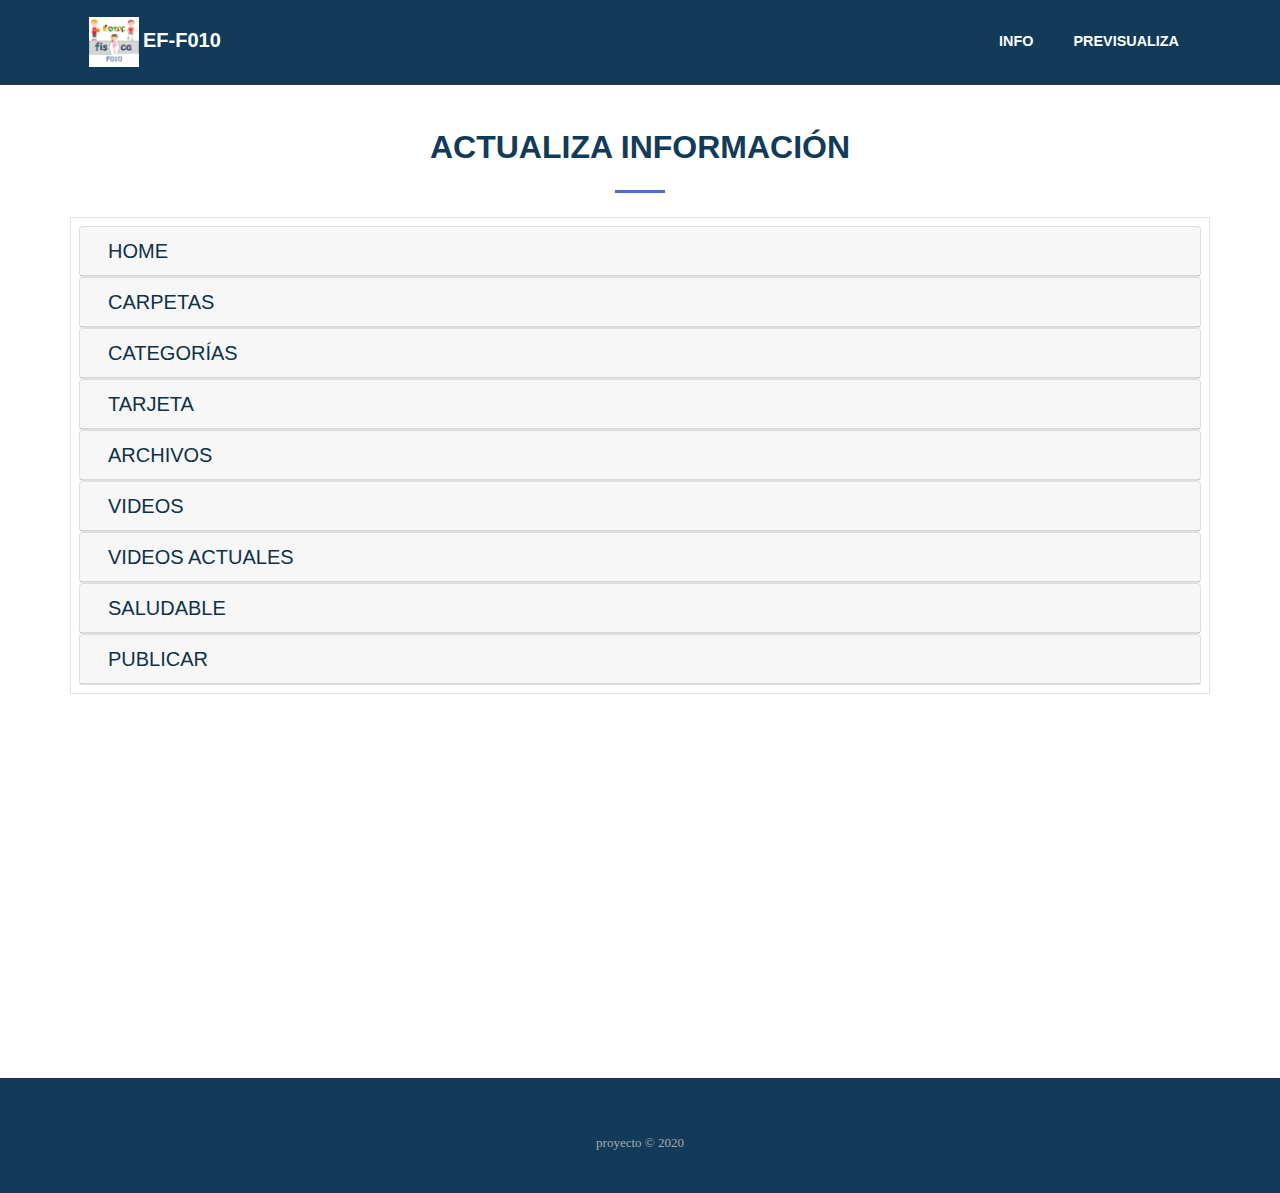
<file: index2.html>
<!DOCTYPE html>
<html>

<head>
    <meta charset="utf-8">
    <meta name="viewport" content="width=device-width, initial-scale=1.0, shrink-to-fit=no">
    <title>EF-F010</title>
    <meta name="" content="">
    <link rel="stylesheet" href="assets/bootstrap/css/bootstrap.min.css?h=b55fd18a588bada317c628095afa772a">
    <link rel="stylesheet" href="https://fonts.googleapis.com/css?family=Open+Sans:300italic,400italic,600italic,700italic,800italic,400,300,600,700,800">
    <link rel="stylesheet" href="https://fonts.googleapis.com/css?family=Merriweather:400,300,300italic,400italic,700,700italic,900,900italic">
    <link rel="stylesheet" href="https://cdnjs.cloudflare.com/ajax/libs/font-awesome/4.7.0/css/font-awesome.min.css">
    <link rel="stylesheet" href="assets/css/styles.min.css?h=8b2637d24f63b3861e099688c05e3612">
    <link rel="stylesheet" href="https://cdnjs.cloudflare.com/ajax/libs/magnific-popup.js/1.1.0/magnific-popup.min.css">
    <link rel="stylesheet" href="https://cdn.datatables.net/1.10.21/css/dataTables.bootstrap4.min.css">
    <link rel="stylesheet" href="https://cdnjs.cloudflare.com/ajax/libs/animate.css/3.5.2/animate.min.css">
<!-- data app -->
    <meta name="apple-mobile-web-app-status-bar-style" content="black-translucent">
    <meta name="mobile-web-app-capable" content="yes">
    <meta name="HandheldFriendly" content="true">
    <meta name="MobileOptimized" content="width">
    <meta name="theme-color" content="#2196F3">

    <link rel="shortcut icon" type="image/png" href="assets/img/icons/mainlogo.png">
    <link rel="apple-touch-icon" href="assets/img/icons/mainlogo.png">
    <link rel="apple-touch-startup-image" href="assets/img/icons/mainlogo.png">
    <link rel="manifest" href="./manifest.json">
    <!-- end app -->
</head>

<body id="page-top">
    <nav class="navbar navbar-light navbar-expand-lg fixed-top border-dark" id="mainNav">
        <div class="container"><a class="navbar-brand js-scroll-trigger" href="#page-top"><img class="m-1" src="assets/img/logo_juan.jpg?h=9c60530c14723759f21747f8526563cd" width="50px" height="50px">Ef-f010</a><button data-toggle="collapse" data-target="#navbarResponsive" class="navbar-toggler navbar-toggler-right"
                type="button" aria-controls="navbarResponsive" aria-expanded="false" aria-label="Toggle navigation"><i class="fa fa-align-justify" data-bs-hover-animate="rubberBand"></i></button>
            <div class="collapse navbar-collapse" id="navbarResponsive">
                <ul class="nav navbar-nav ml-auto scrollhorizon">
                    <li class="nav-item" role="presentation"><a class="nav-link js-scroll-trigger" data-target="#modal-app" data-toggle="modal" href="#"><i class="fa fa-info-circle m-1" style="color: rgb(239,187,110);"></i>info</a></li>
                    <li class="nav-item" role="presentation"><a class="nav-link previewButton" data-target="#modal-preview" data-toggle="modal" href="#"><i class="fa fa-window-restore jello animated infinite m-1" style="color: rgb(110,239,208);"></i>Previsualiza</a></li>
                </ul>
            </div>
        </div>
    </nav>
    <section>
        <div class="container">
            <div class="row">
                <div class="col-lg-12 text-center">
                    <h2 class="text-uppercase section-heading" style="color: rgb(17,59,89);"><strong>Actualiza información</strong></h2>
                    <hr class="my-4">
                </div>
            </div>
        </div>
        <div class="container border">
            <div class="row folder-category">
                <div class="col p-2" style="font-family: 'Open Sans', sans-serif;">
                    <div role="tablist" id="Info">
                        <div class="card">
                            <div class="card-header" role="tab">
                                <h5 class="mb-0"><a data-toggle="collapse" aria-expanded="false" aria-controls="Info .item-1" href="#Info .item-1"><i class="fa fa-home m-1" style="color: rgb(112,0,255);"></i>HOME</a></h5>
                            </div>
                            <div class="collapse item-1" role="tabpanel" data-parent="#Info">
                                <div class="card-body">
                                    <p class="card-text text-uppercase" style="font-family: 'Open Sans', sans-serif;color: rgb(143,150,157);">Actualizar&nbsp;información&nbsp;de&nbsp;portada<br></p>
                                    <div class="form-home"></div>
                                </div>
                            </div>
                        </div>
                        <div class="card">
                            <div class="card-header" role="tab">
                                <h5 class="mb-0"><a data-toggle="collapse" aria-expanded="false" aria-controls="Info .item-2" href="#Info .item-2"><i class="fa fa-folder m-1" style="color: rgb(0,149,255);"></i>CARPETAS</a></h5>
                            </div>
                            <div class="collapse item-2" role="tabpanel" data-parent="#Info">
                                <div class="card-body">
                                    <p class="card-text text-uppercase" style="color: rgb(143,150,157);"><i class="fa fa-question bg-light border rounded-0 border-primary shadow-sm m-1 p-2" style="color: rgb(0,138,238);"></i><strong>Puedes&nbsp;agregar,&nbsp;actualizar&nbsp;o&nbsp;eliminar&nbsp;carpetas,&nbsp;recuerda&nbsp;que&nbsp;si&nbsp;eliminas&nbsp;una&nbsp;carpeta&nbsp;todo&nbsp;el&nbsp;contenido&nbsp;interno&nbsp;se&nbsp;borrará</strong><br></p>
                                    <a
                                        class="text-uppercase btn-categorias-show" data-bs-hover-animate="flash" href="#"><i class="fa fa-folder m-1" style="color: rgb(0,149,255);"></i>&nbsp;ver carpetas</a>
                                </div>
                            </div>
                        </div>
                        <div class="card">
                            <div class="card-header" role="tab">
                                <h5 class="mb-0"><a data-toggle="collapse" aria-expanded="false" aria-controls="Info .item-3" href="#Info .item-3"><i class="fa fa-list-alt m-1" style="color: rgb(204,0,255);"></i>CATEGORÍAS<br></a></h5>
                            </div>
                            <div class="collapse item-3" role="tabpanel" data-parent="#Info">
                                <div class="card-body">
                                    <p class="card-text text-uppercase" style="color: rgb(143,150,157);"><i class="fa fa-question bg-light border rounded-0 border-primary shadow-sm m-1 p-2" style="color: rgb(0,138,238);"></i><strong>Gestiona&nbsp;y&nbsp;administra&nbsp;las&nbsp;categorías</strong><br></p><a class="text-uppercase btn-show-categoria"
                                        data-bs-hover-animate="flash" href="#"><i class="fa fa-folder m-1" style="color: rgb(0,149,255);"></i>&nbsp;Ver Categorías</a></div>
                            </div>
                        </div>
                        <div class="card">
                            <div class="card-header" role="tab">
                                <h5 class="mb-0"><a data-toggle="collapse" aria-expanded="false" aria-controls="Info .item-4" href="#Info .item-4"><i class="fa fa-ticket m-1" style="color: rgb(41,120,3);"></i>TARJETA<br></a></h5>
                            </div>
                            <div class="collapse item-4" role="tabpanel" data-parent="#Info">
                                <div class="card-body">
                                    <p class="card-text text-uppercase" style="color: rgb(143,150,157);"><i class="fa fa-question bg-light border rounded-0 border-primary shadow-sm m-1 p-2" style="color: rgb(0,138,238);"></i><strong>Anexa&nbsp;información&nbsp;alterna&nbsp;como&nbsp;tarjeta&nbsp;de&nbsp;contenido</strong><br></p>
                                    <a
                                        class="text-uppercase btn-tarjeta-index" data-bs-hover-animate="flash" href="#"><i class="fa fa-sticky-note swing animated infinite m-1" style="color: rgb(91,103,167);"></i>&nbsp;Contenido Tarjeta</a>
                                </div>
                            </div>
                        </div>
                        <div class="card">
                            <div class="card-header" role="tab">
                                <h5 class="mb-0"><a data-toggle="collapse" aria-expanded="false" aria-controls="Info .item-5" href="#Info .item-5"><i class="fa fa-files-o pulse animated infinite m-1" style="color: rgb(4,147,104);"></i>ARCHIVOS</a></h5>
                            </div>
                            <div class="collapse item-5" role="tabpanel" data-parent="#Info">
                                <div class="card-body">
                                    <p class="card-text text-uppercase" style="color: rgb(143,150,157);"><i class="fa fa-question bg-light border rounded-0 border-primary shadow-sm m-1 p-2" style="color: rgb(0,138,238);"></i><strong>ARCHIVOS DE DRIVE</strong></p><a data-bs-hover-animate="flash" class="btn-files-index"
                                        href="#"><i class="fa fa-file-pdf-o swing animated infinite m-1" style="color: rgb(201,42,42);"></i>&nbsp;VER ARCHIVOS</a></div>
                            </div>
                        </div>
                        <div class="card">
                            <div class="card-header" role="tab">
                                <h5 class="mb-0"><a data-toggle="collapse" aria-expanded="false" aria-controls="Info .item-6" href="#Info .item-6"><i class="fa fa-film pulse animated infinite m-1" style="color: rgb(147,4,4);"></i>VIDEOS</a></h5>
                            </div>
                            <div class="collapse item-6" role="tabpanel" data-parent="#Info">
                                <div class="card-body">
                                    <p class="card-text text-uppercase" style="color: rgb(143,150,157);"><i class="fa fa-question bg-light border rounded-0 border-primary shadow-sm m-1 p-2" style="color: rgb(0,138,238);"></i><strong>Tienes&nbsp;que&nbsp;colocar&nbsp;el&nbsp;link&nbsp;de&nbsp;los&nbsp;videos&nbsp;de&nbsp;youtube</strong><br></p>
                                    <a
                                        class="text-uppercase btn-videos-index" data-bs-hover-animate="flash" href="#"><i class="fa fa-file-movie-o swing animated infinite m-1" style="color: rgb(201,42,42);"></i>&nbsp;Obtener los Videos</a>
                                </div>
                            </div>
                        </div>
                        <div class="card">
                            <div class="card-header" role="tab">
                                <h5 class="mb-0"><a data-toggle="collapse" aria-expanded="false" aria-controls="Info .item-7" href="#Info .item-7"><i class="fa fa-film swing animated infinite m-1" style="color: rgb(147,124,4);"></i>VIDEOS ACTUALES</a></h5>
                            </div>
                            <div class="collapse item-7" role="tabpanel" data-parent="#Info">
                                <div class="card-body">
                                    <p class="card-text text-uppercase" style="color: rgb(143,150,157);"><i class="fa fa-question bg-light border rounded-0 border-primary shadow-sm m-1 p-2" style="color: rgb(0,138,238);"></i><strong>Administra&nbsp;los&nbsp;videos&nbsp;que&nbsp;se&nbsp;muestran&nbsp;como&nbsp;categoría&nbsp;actual</strong><br></p>
                                    <a
                                        class="text-uppercase btn-video-actual-index" data-bs-hover-animate="flash" href="#"><i class="fa fa-file-movie-o swing animated infinite m-1" style="color: rgb(201,42,42);"></i>&nbsp;Actuales</a>
                                </div>
                            </div>
                        </div>
                        <div class="card">
                            <div class="card-header" role="tab">
                                <h5 class="mb-0"><a data-toggle="collapse" aria-expanded="false" aria-controls="Info .item-8" href="#Info .item-8"><i class="fa fa-heart jello animated infinite m-1" style="color: rgb(147,4,4);"></i>SALUDABLE</a></h5>
                            </div>
                            <div class="collapse item-8" role="tabpanel" data-parent="#Info">
                                <div class="card-body">
                                    <p class="card-text text-uppercase" style="color: rgb(143,150,157);"><i class="fa fa-question bg-light border rounded-0 border-primary shadow-sm m-1 p-2" style="color: rgb(0,138,238);"></i><strong>Categoría&nbsp;saludable&nbsp;puedes&nbsp;colocar&nbsp;videos&nbsp;y&nbsp;archivos</strong><br></p>
                                    <a
                                        class="text-uppercase btn-videos-saludable-create" data-bs-hover-animate="flash" href="#"><i class="fa fa-plus-square-o swing animated infinite m-1" style="color: rgb(57,153,101);"></i>&nbsp;Agregar</a><a class="text-uppercase btn-videos-saludable-index" data-bs-hover-animate="flash" href="#"><i class="fa fa-file-movie-o swing animated infinite m-1" style="color: rgb(201,42,42);"></i>&nbsp;Videos</a>
                                        <a
                                            class="text-uppercase btn-archivos-saludable-index-files" data-bs-hover-animate="flash" href="#"><i class="fa fa-folder-open-o swing animated infinite m-1" style="color: rgb(210,79,6);"></i>&nbsp;Archivos</a>
                                </div>
                            </div>
                        </div>
                        <div class="card">
                            <div class="card-header" role="tab">
                                <h5 class="mb-0"><a data-toggle="collapse" aria-expanded="false" aria-controls="Info .item-9" href="#Info .item-9"><i class="fa fa-save m-1" style="color: rgb(15,4,147);"></i>PUBLICAR</a></h5>
                            </div>
                            <div class="collapse item-9" role="tabpanel" data-parent="#Info">
                                <div class="card-body">
                                    <p class="card-text text-uppercase" style="color: rgb(143,150,157);"><i class="fa fa-question bg-light border rounded-0 border-primary shadow-sm m-1 p-2" style="color: rgb(0,138,238);"></i><strong>Guarda&nbsp;y&nbsp;Genera&nbsp;el&nbsp;archivo&nbsp;de&nbsp;configuración&nbsp;para&nbsp;que&nbsp;sea&nbsp;publico.</strong><br></p>
                                    <a
                                        class="text-uppercase btn-almacena-data" data-bs-hover-animate="flash" href="#"><i class="fa fa-database swing animated infinite m-1" style="color: rgb(160,42,201);"></i>&nbsp;Almacena</a>
                                </div>
                            </div>
                        </div>
                    </div>
                </div>
            </div>
        </div>
    </section>
    <section id="saludable" class="p-0"></section>
    <div>
        <div class="modal fade" role="dialog" tabindex="-1" id="sinConexion" style="background-color: rgba(0,0,0,0.77);">
            <div class="modal-dialog" role="document">
                <div class="modal-content">
                    <div class="modal-header" style="background-color: #091e2c;color: rgb(255,255,255);">
                        <h4 class="modal-title">Error</h4><button type="button" class="close" data-dismiss="modal" aria-label="Close"><span aria-hidden="true">×</span></button></div>
                    <div class="modal-body">
                        <p style="color: rgb(221,45,87);">NO HAY CONEXIÓN</p>
                    </div>
                    <div class="modal-footer"></div>
                </div>
            </div>
        </div>
        <div id="loading-screen" style="display:none"><img src="assets/img/app/spinning-circles.svg?h=297f7dc1679f88d5a3af0e50e65fef03"></div>
        <div class="modal fade" role="dialog" tabindex="-1" id="modal-app">
            <div class="modal-dialog modal-dialog-centered modal-dialog-scrollable" role="document">
                <div class="modal-content">
                    <div class="modal-header border rounded-0" style="background-color: #091e2c;">
                        <h4 class="modal-title" style="color: rgb(255,255,255);">Información de la app</h4><button type="button" class="close" data-dismiss="modal" aria-label="Close"><span aria-hidden="true">×</span></button></div>
                    <div class="modal-body">
                        <p class="desc-app text-center">EDUC FISICA F010</p>
                        <div class="text-center"><img width="250px" height="250px" src="assets/img/logo_juan.jpg?h=9c60530c14723759f21747f8526563cd"></div>
                    </div>
                    <div class="modal-footer"><button class="btn btn-light" type="button" data-dismiss="modal">Cerrar</button></div>
                </div>
            </div>
        </div>
        <div class="modal fade" role="dialog" tabindex="-1" id="modal-preview" aria-hidden="true">
            <div class="modal-dialog modal-xl modal-dialog-scrollable" role="document">
                <div class="modal-content">
                    <div class="modal-header border rounded-0" style="background-color: #091e2c;">
                        <h4 class="modal-title" style="color: rgb(255,255,255);">ESTADO DE LA WEB-APP</h4><button type="button" class="close" data-dismiss="modal" aria-label="Close"><span aria-hidden="true">×</span></button></div>
                    <div class="modal-body">
                        <p class="desc-app text-center">PREVISUALIZACIÓN</p><iframe id="previewIframe" title="Inline Frame Example" width="100%" height="400px" src="#">
</iframe></div>
                    <div class="modal-footer"><button class="btn btn-light" type="button" data-dismiss="modal">Cerrar</button></div>
                </div>
            </div>
        </div>
    </div>
    <section>
        <div class="modal fade text-uppercase shadow-lg pregunta" role="dialog" tabindex="-1">
            <div class="modal-dialog modal-lg modal-dialog-scrollable" role="document">
                <div class="modal-content">
                    <div class="modal-header" style="background-color: #15405c;color: rgb(255,255,255);">
                        <h4 class="modal-title"><i class="fa fa-question-circle m-2"></i><strong>pregunta</strong></h4><button type="button" class="close" data-dismiss="modal" aria-label="Close"><span aria-hidden="true">×</span></button></div>
                    <div class="modal-body" style="background-color: #dedede;height: 142px;"><i class="fa fa-question-circle m-1" style="font-size: 103px;color: rgb(21,64,92);"></i>
                        <div class="text-right">
                            <p class="desc-pregunta" style="color: rgb(7,45,82);">mensaje</p>
                        </div>
                    </div>
                    <div class="modal-footer"><button class="btn btn-light pregunta-no" type="button" data-dismiss="modal">No</button><button class="btn btn-primary pregunta-si" type="button">si</button></div>
                </div>
            </div>
        </div>
        <div class="modal fade" role="dialog" tabindex="-1" id="modal-trabajo">
            <div class="modal-dialog modal-xl modal-dialog-scrollable" role="document">
                <div class="modal-content">
                    <div class="modal-header" style="background-color: #1e205e;color: rgb(255,255,255);">
                        <h4 class="modal-title">Modal Title</h4><button type="button" class="close" data-dismiss="modal" aria-label="Close"><span aria-hidden="true">×</span></button></div>
                    <div class="modal-body">
                        <p>The content of your modal.</p>
                    </div>
                    <div class="modal-footer"><button class="btn btn-light" type="button" data-dismiss="modal">Cerrar</button></div>
                </div>
            </div>
        </div>
        <div class="modal fade" role="dialog" tabindex="-1" id="modal-carga" style="background-color: rgba(0,0,0,0.91);">
            <div class="modal-dialog modal-sm modal-dialog-centered" role="document">
                <div class="modal-content">
                    <div class="modal-body text-center" style="background-color: #ebebeb;"><span class="spinner-border" role="status" style="font-size: 110px;color: rgb(17,59,89);"></span>
                        <p style="color: rgb(17,59,89);">Cargando</p>
                    </div>
                </div>
            </div>
        </div>
    </section>
    <div class="footer-basic" style="background-color: rgb(17,59,89);">
        <footer>
            <p class="copyright">proyecto © 2020</p>
        </footer>
    </div>
    <script src="https://cdnjs.cloudflare.com/ajax/libs/jquery/3.4.1/jquery.min.js"></script>
    <script src="https://cdnjs.cloudflare.com/ajax/libs/twitter-bootstrap/4.4.1/js/bootstrap.bundle.min.js"></script>
    <script src="https://cdnjs.cloudflare.com/ajax/libs/jquery-easing/1.4.1/jquery.easing.min.js"></script>
    <script src="https://cdnjs.cloudflare.com/ajax/libs/magnific-popup.js/1.1.0/jquery.magnific-popup.min.js"></script>
    <script src="https://cdnjs.cloudflare.com/ajax/libs/sql.js/1.3.0/dist/sql-asm.js" crossorigin="anonymous"></script>
    <script src="https://cdn.datatables.net/1.10.21/js/jquery.dataTables.min.js"></script>
    <script src="https://cdn.datatables.net/1.10.21/js/dataTables.bootstrap4.min.js"></script>
    <script src="assets/js/script.min.js?h=175e10248e0b15c622cd03bdd2334453"></script>
</body>

</html>
</file>
<file: assets/css/styles.min.css>
p,span{font-family:'Open Sans'}.obscuro{background-color:rgba(0,0,0,.61);box-shadow:0 0 4px 3px #113b59;border-radius:4px}#mainNav,.btn-primary{background-color:#113b59}hr{max-width:50px;border-width:3px;border-color:#4e6cd6}#mainNav{border-bottom:1px solid rgba(33,37,41,.1);transition:all .2s}.perfil{border:5px solid #113b59;box-shadow:0 0 1px 2px #fff}.navbar-light .navbar-toggler{color:rgba(255,255,255,.5);border-color:rgba(0,0,0,.1)}.btn-primary{border-color:#1b5d8c}a:hover{text-decoration:underline}a,a:hover{color:#0e314a}.btn-primary.focus,.btn-primary:focus,.btn-primary:hover,.btn-primary:not(:disabled):not(.disabled).active,.btn-primary:not(:disabled):not(.disabled):active,.show>.btn-primary.dropdown-toggle{color:#fff;background-color:#0e314a;border-color:#174e76}.btn-primary:not(:disabled):not(.disabled).active:focus,.btn-primary:not(:disabled):not(.disabled):active:focus,.show>.btn-primary.dropdown-toggle:focus{box-shadow:0 0 0 .2rem #113b59}.btn-primary:active,.btn-primary:focus,.btn-primary:hover{color:#fff;background-color:#0e314a!important;cursor:pointer}.btn-primary:active,.btn-primary:focus{box-shadow:0 0 0 .2rem #174e76!important}.bg-primary{background-color:#113b59!important}.text-primary{color:#113b59!important}.portfolio-box .portfolio-box-caption{position:absolute;bottom:0;display:block;width:100%;height:100%;text-align:center;opacity:0;color:#fff;background:rgba(17,59,89,.9);transition:all .2s}.modal-body,hr{position:relative}@media (min-width:992px){#mainNav.navbar-shrink .navbar-brand,#mainNav.navbar-shrink .navbar-brand:focus,#mainNav.navbar-shrink .navbar-brand:hover{color:#fff}#mainNav .a{color:#f4f1f0}#mainNav.navbar-shrink{border-bottom:1px solid rgba(51,94,136,.59);background-color:#113b59}}#mainNav .navbar-brand{font-weight:700;text-transform:uppercase;color:#fff}#mainNav .navbar-nav>li.nav-item>a.nav-link,#mainNav .navbar-nav>li.nav-item>a.nav-link:focus{font-size:.9rem;font-weight:700;text-transform:uppercase;color:#fff}#mainNav .navbar-brand:focus,#mainNav .navbar-brand:hover{color:#d0d0d0;text-shadow:1px 1px 1px #000}#mainNav .navbar-nav>li.nav-item>a.nav-link.active,#mainNav .navbar-nav>li.nav-item>a.nav-link:focus.active{color:#8a8a8a!important;background-color:transparent}#mainNav.navbar-shrink .navbar-nav>li.nav-item>a.nav-link:focus:hover,#mainNav.navbar-shrink .navbar-nav>li.nav-item>a.nav-link:hover{color:#7ab0f3;text-shadow:1px 2px 2px #000}#mainNav.navbar-shrink .navbar-nav>li.nav-item>a.nav-link,#mainNav.navbar-shrink .navbar-nav>li.nav-item>a.nav-link:focus{color:#c3c3c3}p{margin-top:0;margin-bottom:1rem}hr{display:block;margin:auto}.footer-basic{padding:40px 0;background-color:#fff;color:#4b4c4d}.footer-basic ul{padding:0;list-style:none;text-align:center;font-size:18px;line-height:1.6;margin-bottom:0}.footer-basic li{padding:0 10px}.footer-basic ul a{color:inherit;text-decoration:none;opacity:.8}.footer-basic ul a:hover{opacity:1}.footer-basic .social{text-align:center;padding-bottom:25px}.footer-basic .social>a{font-size:24px;width:40px;height:40px;line-height:40px;display:inline-block;text-align:center;border-radius:50%;border:1px solid #ccc;margin:0 8px;color:inherit;opacity:.75}.footer-basic .social>a:hover{opacity:.9}.footer-basic .copyright{margin-top:15px;text-align:center;font-size:13px;color:#aaa;margin-bottom:0}.col-6.col-md-6.col-lg-3.text-center:hover{cursor:pointer}.fa.fa-question-circle.m-1{position:absolute;top:-1px}* !important{font-family:Merriweather}#loading-screen{background-color:rgba(25,25,25,.7);height:100%;width:100%;position:fixed;z-index:9999;margin-top:0;top:0;text-align:center}#loading-screen img{width:100px;height:100px;position:absolute;left:0;right:0;top:0;bottom:0;margin:auto}
</file>
